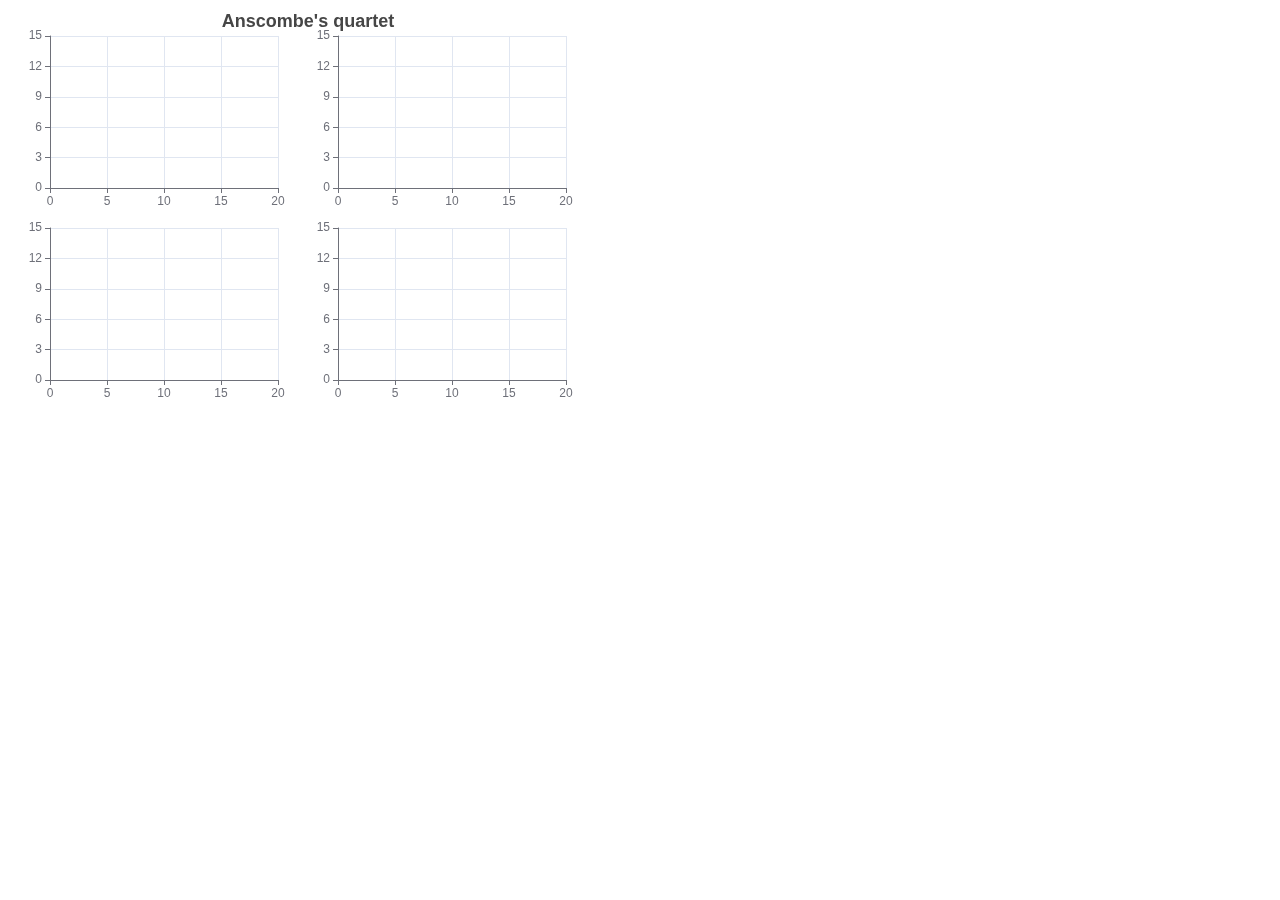
<file: test.html>
<!DOCTYPE html>
<html>
 
<head>
    <meta charset="utf-8" />
    <title>ECharts</title>
    <!-- 引入刚刚下载的 ECharts 文件 -->
    <script src="./static/js/echarts.min.js"></script>
</head>
 
<body>
    <!-- 为 ECharts 准备一个定义了宽高的 DOM -->
    <div id="main" style="width: 600px;height:400px;">
    </div>
    <script type="text/javascript">
        var chartDom = document.getElementById('main');
        var myChart = echarts.init(chartDom);
        var option;
 
        const dataAll = [
            [
                [10.0, 8.04],
                [8.0, 6.95],
                [13.0, 7.58],
                [9.0, 8.81],
                [11.0, 8.33],
                [14.0, 9.96],
                [6.0, 7.24],
                [4.0, 4.26],
                [12.0, 10.84],
                [7.0, 4.82],
                [5.0, 5.68]
            ],
            [
                [10.0, 9.14],
                [8.0, 8.14],
                [13.0, 8.74],
                [9.0, 8.77],
                [11.0, 9.26],
                [14.0, 8.1],
                [6.0, 6.13],
                [4.0, 3.1],
                [12.0, 9.13],
                [7.0, 7.26],
                [5.0, 4.74]
            ],
            [
                [10.0, 7.46],
                [8.0, 6.77],
                [13.0, 12.74],
                [9.0, 7.11],
                [11.0, 7.81],
                [14.0, 8.84],
                [6.0, 6.08],
                [4.0, 5.39],
                [12.0, 8.15],
                [7.0, 6.42],
                [5.0, 5.73]
            ],
            [
                [8.0, 6.58],
                [8.0, 5.76],
                [8.0, 7.71],
                [8.0, 8.84],
                [8.0, 8.47],
                [8.0, 7.04],
                [8.0, 5.25],
                [19.0, 12.5],
                [8.0, 5.56],
                [8.0, 7.91],
                [8.0, 6.89]
            ]
        ];
        const markLineOpt = {
            animation: false,
            label: {
                formatter: 'y = 0.5 * x + 3',
                align: 'right'
            },
            lineStyle: {
                type: 'solid'
            },
            tooltip: {
                formatter: 'y = 0.5 * x + 3'
            },
            data: [
                [
                    {
                        coord: [0, 3],
                        symbol: 'none'
                    },
                    {
                        coord: [20, 13],
                        symbol: 'none'
                    }
                ]
            ]
        };
        option = {
            title: {
                text: "Anscombe's quartet",
                left: 'center',
                top: 0
            },
            grid: [
                { left: '7%', top: '7%', width: '38%', height: '38%' },
                { right: '7%', top: '7%', width: '38%', height: '38%' },
                { left: '7%', bottom: '7%', width: '38%', height: '38%' },
                { right: '7%', bottom: '7%', width: '38%', height: '38%' }
            ],
            tooltip: {
                formatter: 'Group {a}: ({c})'
            },
            xAxis: [
                { gridIndex: 0, min: 0, max: 20 },
                { gridIndex: 1, min: 0, max: 20 },
                { gridIndex: 2, min: 0, max: 20 },
                { gridIndex: 3, min: 0, max: 20 }
            ],
            yAxis: [
                { gridIndex: 0, min: 0, max: 15 },
                { gridIndex: 1, min: 0, max: 15 },
                { gridIndex: 2, min: 0, max: 15 },
                { gridIndex: 3, min: 0, max: 15 }
            ],
            series: [
                {
                    name: 'I',
                    type: 'scatter',
                    xAxisIndex: 0,
                    yAxisIndex: 0,
                    data: dataAll[0],
                    markLine: markLineOpt
                },
                {
                    name: 'II',
                    type: 'scatter',
                    xAxisIndex: 1,
                    yAxisIndex: 1,
                    data: dataAll[1],
                    markLine: markLineOpt
                },
                {
                    name: 'III',
                    type: 'scatter',
                    xAxisIndex: 2,
                    yAxisIndex: 2,
                    data: dataAll[2],
                    markLine: markLineOpt
                },
                {
                    name: 'IV',
                    type: 'scatter',
                    xAxisIndex: 3,
                    yAxisIndex: 3,
                    data: dataAll[3],
                    markLine: markLineOpt
                }
            ]
        };
 
        option && myChart.setOption(option);
    </script>
</body>
 
</html>
</file>
